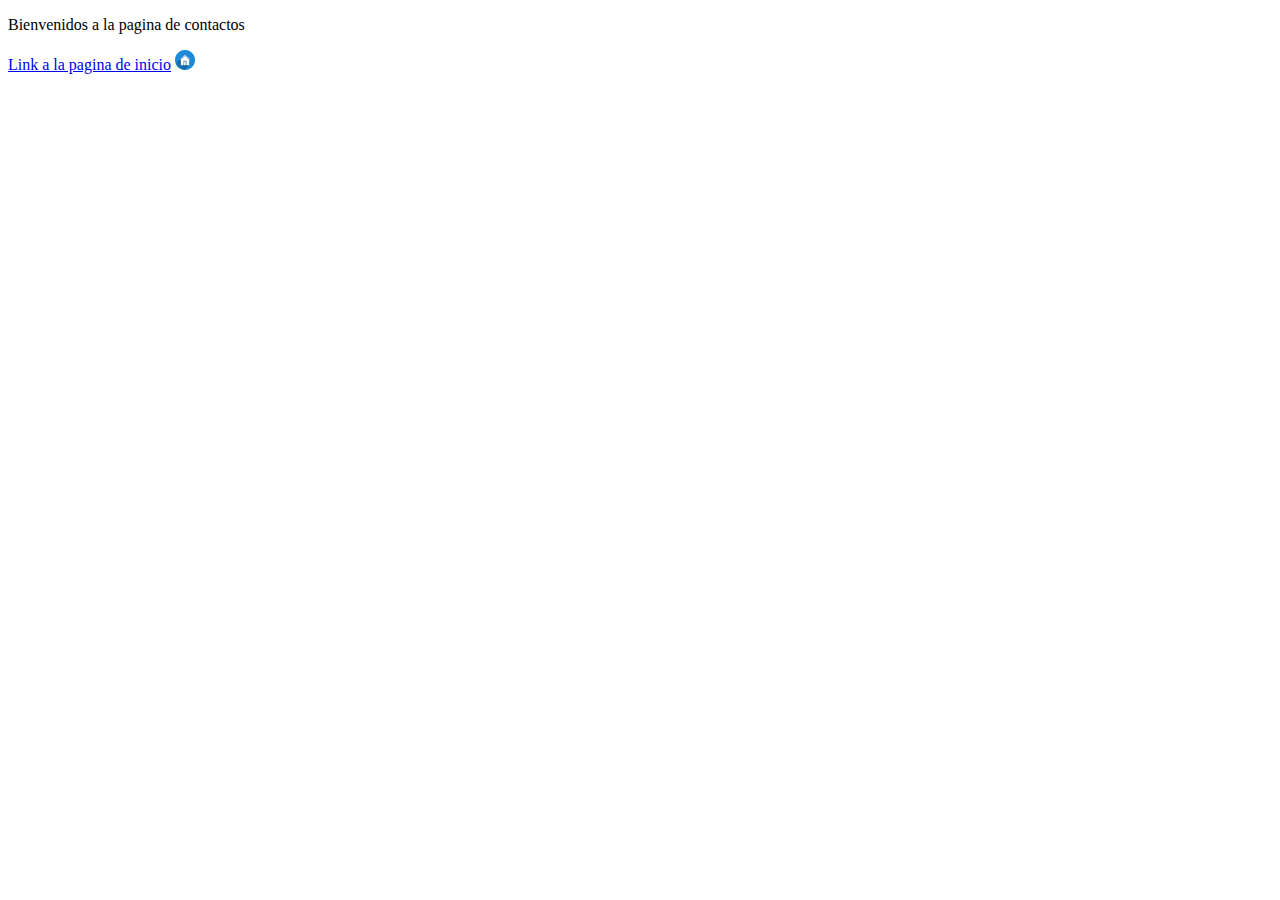
<file: paginas/contactos.html>
<!DOCTYPE html>
<html lang="en">
<head>
    <meta charset="UTF-8">
    <meta name="viewport" content="width=device-width, initial-scale=1.0">
    <title>Pagina de contacto</title>
</head>
<body>
    <p>Bienvenidos a la pagina de contactos</p>

    <a href="../index.html">Link a la pagina de inicio</a>

    <a href="../index.html">

        <img src="../img/botoninicio.png" alt="no carga" title="ir al index"width="20px">

    </a>

    
</body>
</html>
</file>
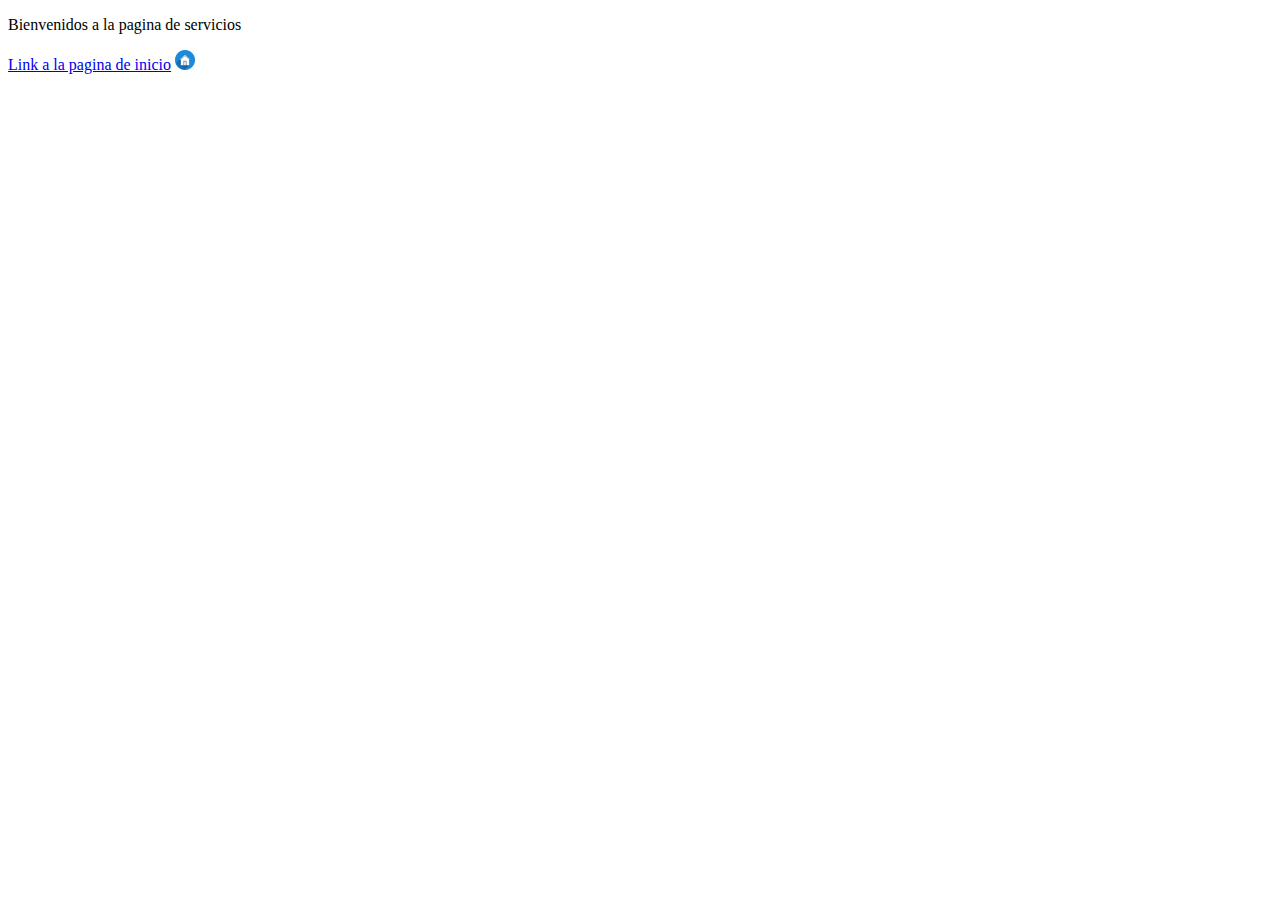
<file: paginas/servicios.html>
<!DOCTYPE html>
<html lang="en">
<head>
    <meta charset="UTF-8">
    <meta name="viewport" content="width=device-width, initial-scale=1.0">
    <title>Pagina de servicios</title>
</head>
<body>

    <p>Bienvenidos a la pagina de servicios</p>

    <a href="../index.html">Link a la pagina de inicio</a>
    
    <a href="../index.html">

        <img src="../img/botoninicio.png" alt="no carga" title="ir al index"width="20px">

    </a>
    
</body>
</html>
</file>
